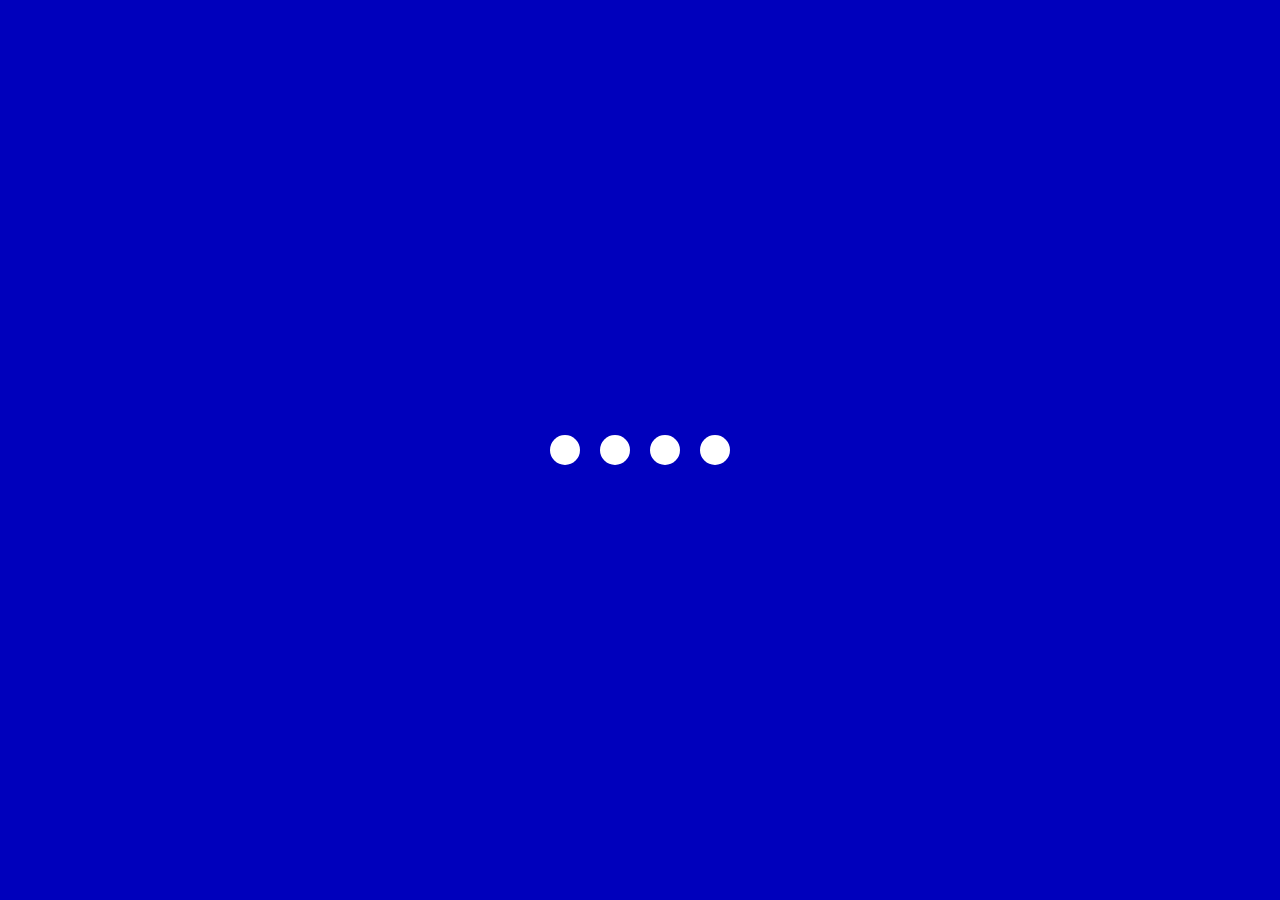
<file: 0.2cCreativityLoadingAnimation/index.html>
<!DOCTYPE html>
<html lang="en">
<head>
    <meta charset="UTF-8">
    <meta name="viewport" content="width=device-width, initial-scale=1.0">
    <title>loading Animation</title>
    <link rel="stylesheet" href="../0.2cCreativityLoadingAnimation/style.css">
</head>
<body>
    
    <div class="wrapper">
        <div class="loader">
            <div class="loading one"></div>
            <div class="loading two"></div>
            <div class="loading three"></div>
            <div class="loading four"></div>
        </div>
    </div>
</body>
</html>
</file>
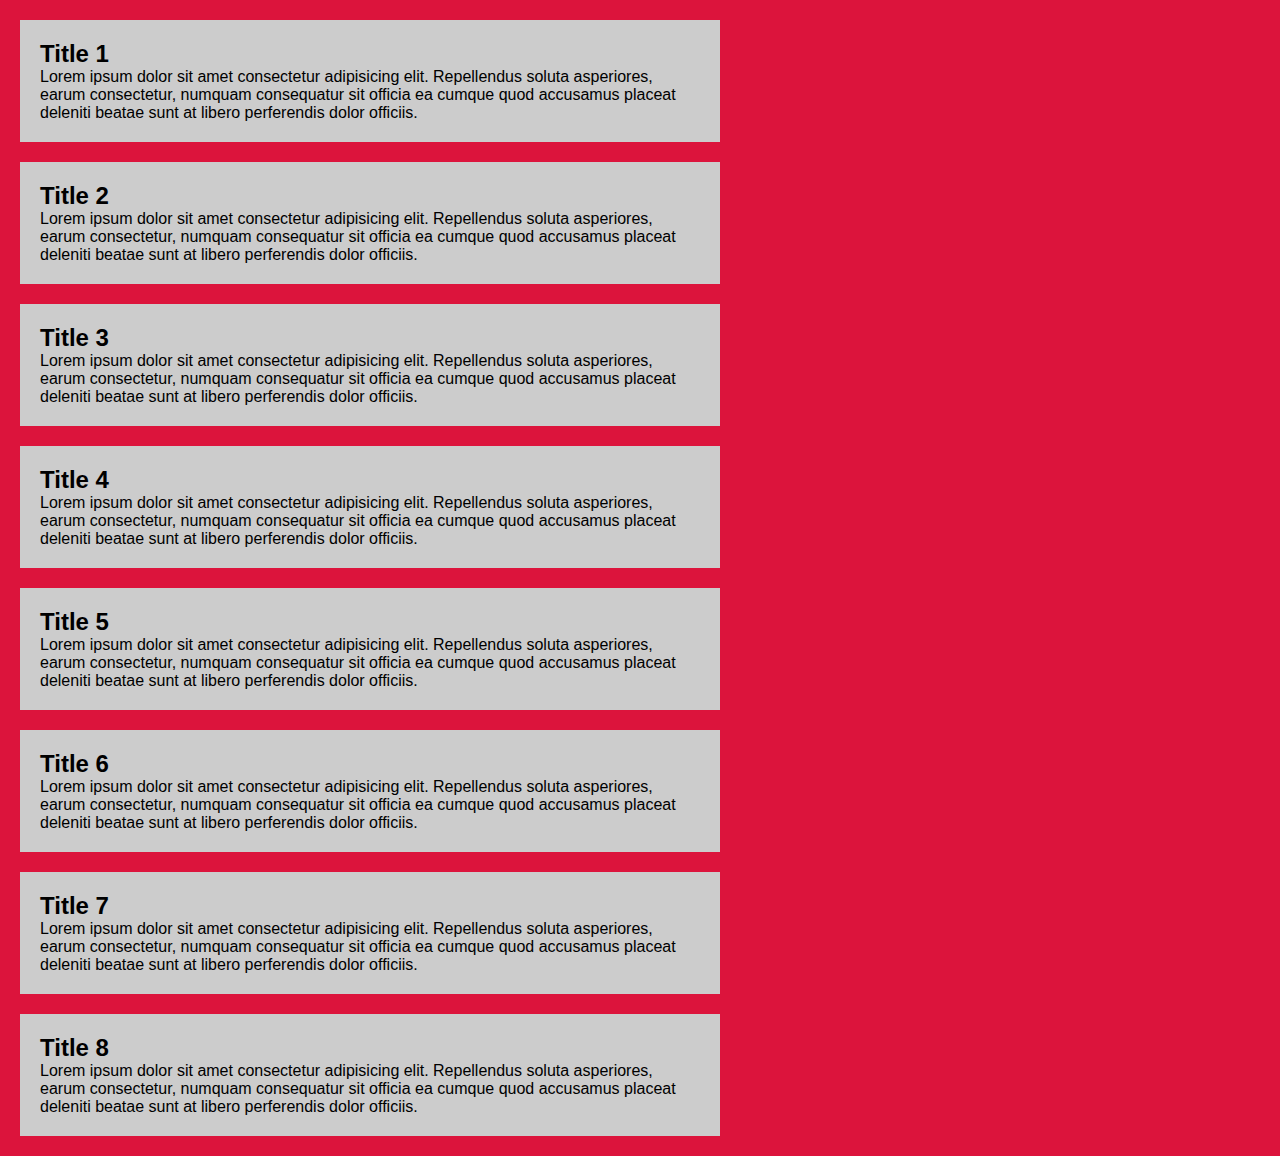
<file: 0.3 Custom Scrollbar/index.html>
<!DOCTYPE html>
<html lang="en">
<head>
    <meta charset="UTF-8">
    <meta name="viewport" content="width=device-width, initial-scale=1.0">
    <title>Custom Scrollbar🤗</title>
    <link rel="stylesheet" href="style.css">
</head>
<body>
    <section>
        <div class="card">
            <h2 class="card-title">Title 1</h2>
            <p>Lorem ipsum dolor sit amet consectetur adipisicing elit. Repellendus soluta asperiores, earum consectetur, numquam consequatur sit officia ea cumque quod accusamus placeat deleniti beatae sunt at libero perferendis dolor officiis.</p>
        </div>
        <div class="card">
           <h2 class="card-title">Title 2</h2>
            <p>Lorem ipsum dolor sit amet consectetur adipisicing elit. Repellendus soluta asperiores, earum consectetur, numquam consequatur sit officia ea cumque quod accusamus placeat deleniti beatae sunt at libero perferendis dolor officiis.</p>
        </div>
        <div class="card">
           <h2 class="card-title">Title 3</h2>
            <p>Lorem ipsum dolor sit amet consectetur adipisicing elit. Repellendus soluta asperiores, earum consectetur, numquam consequatur sit officia ea cumque quod accusamus placeat deleniti beatae sunt at libero perferendis dolor officiis.</p>
        </div>
        <div class="card">
           <h2 class="card-title">Title 4</h2>
            <p>Lorem ipsum dolor sit amet consectetur adipisicing elit. Repellendus soluta asperiores, earum consectetur, numquam consequatur sit officia ea cumque quod accusamus placeat deleniti beatae sunt at libero perferendis dolor officiis.</p>
        </div>
        <div class="card">
           <h2 class="card-title">Title 5</h2>
            <p>Lorem ipsum dolor sit amet consectetur adipisicing elit. Repellendus soluta asperiores, earum consectetur, numquam consequatur sit officia ea cumque quod accusamus placeat deleniti beatae sunt at libero perferendis dolor officiis.</p>
        </div>
        <div class="card">
           <h2 class="card-title">Title 6</h2>
            <p>Lorem ipsum dolor sit amet consectetur adipisicing elit. Repellendus soluta asperiores, earum consectetur, numquam consequatur sit officia ea cumque quod accusamus placeat deleniti beatae sunt at libero perferendis dolor officiis.</p>
        </div>
        <div class="card">
           <h2 class="card-title">Title 7</h2>
            <p>Lorem ipsum dolor sit amet consectetur adipisicing elit. Repellendus soluta asperiores, earum consectetur, numquam consequatur sit officia ea cumque quod accusamus placeat deleniti beatae sunt at libero perferendis dolor officiis.</p>
        </div>
        <div class="card">
           <h2 class="card-title">Title 8</h2>
            <p>Lorem ipsum dolor sit amet consectetur adipisicing elit. Repellendus soluta asperiores, earum consectetur, numquam consequatur sit officia ea cumque quod accusamus placeat deleniti beatae sunt at libero perferendis dolor officiis.</p>
        </div>
    </section>
</body>
</html>
</file>
<file: 0.2cCreativityLoadingAnimation/style.css>
*{
    margin: 0px;
    padding: 0px;
    box-sizing: border-box;
}

body{
    background-color: #0000bc;
}

.wrapper{
    display: flex;
    min-height: 100vh;
    align-items: center;
    justify-content: center;
}

.loader{
    display: flex;
    padding: 0px 20px;
    justify-content: space-evenly;

}


.loader .loading{
    width: 30px;
    height: 30px;
    background: #ffff;
    border-radius: 50%;
    margin: 0px 10px;
    animation: loading 0.7s ease infinite;
}

.loader .loading.one{
    animation-delay: 0.2s;
}
.loader .loading.two{
    animation-delay: 0.3s;
}
.loader .loading.three{
    animation-delay: 0.4s;
}

@keyframes loading{

    0%{
        width: 30px;
        height: 30px;
    }

    50%{
        width: 20px;
        height: 20px;
    }
}
</file>
<file: 0.3 Custom Scrollbar/style.css>
*{
    margin: 0px;
    padding: 0px;
    box-sizing: border-box;
    font-family: sans-serif;
}

body{
    background-color: crimson;
}

.card{
    width: 700px;
    background-color: #ccc;
    padding: 20px;
    margin: 20px;
}

::-webkit-scrollbar{
    background-color: transparent;
    width: 14px;
    border: dashed 2px white;
}

::-webkit-scrollbar-thumb{
    background:linear-gradient(#020024,#090979,#00D4FF) ;
    border-radius: 100px;
    cursor: pointer;
}
</file>
